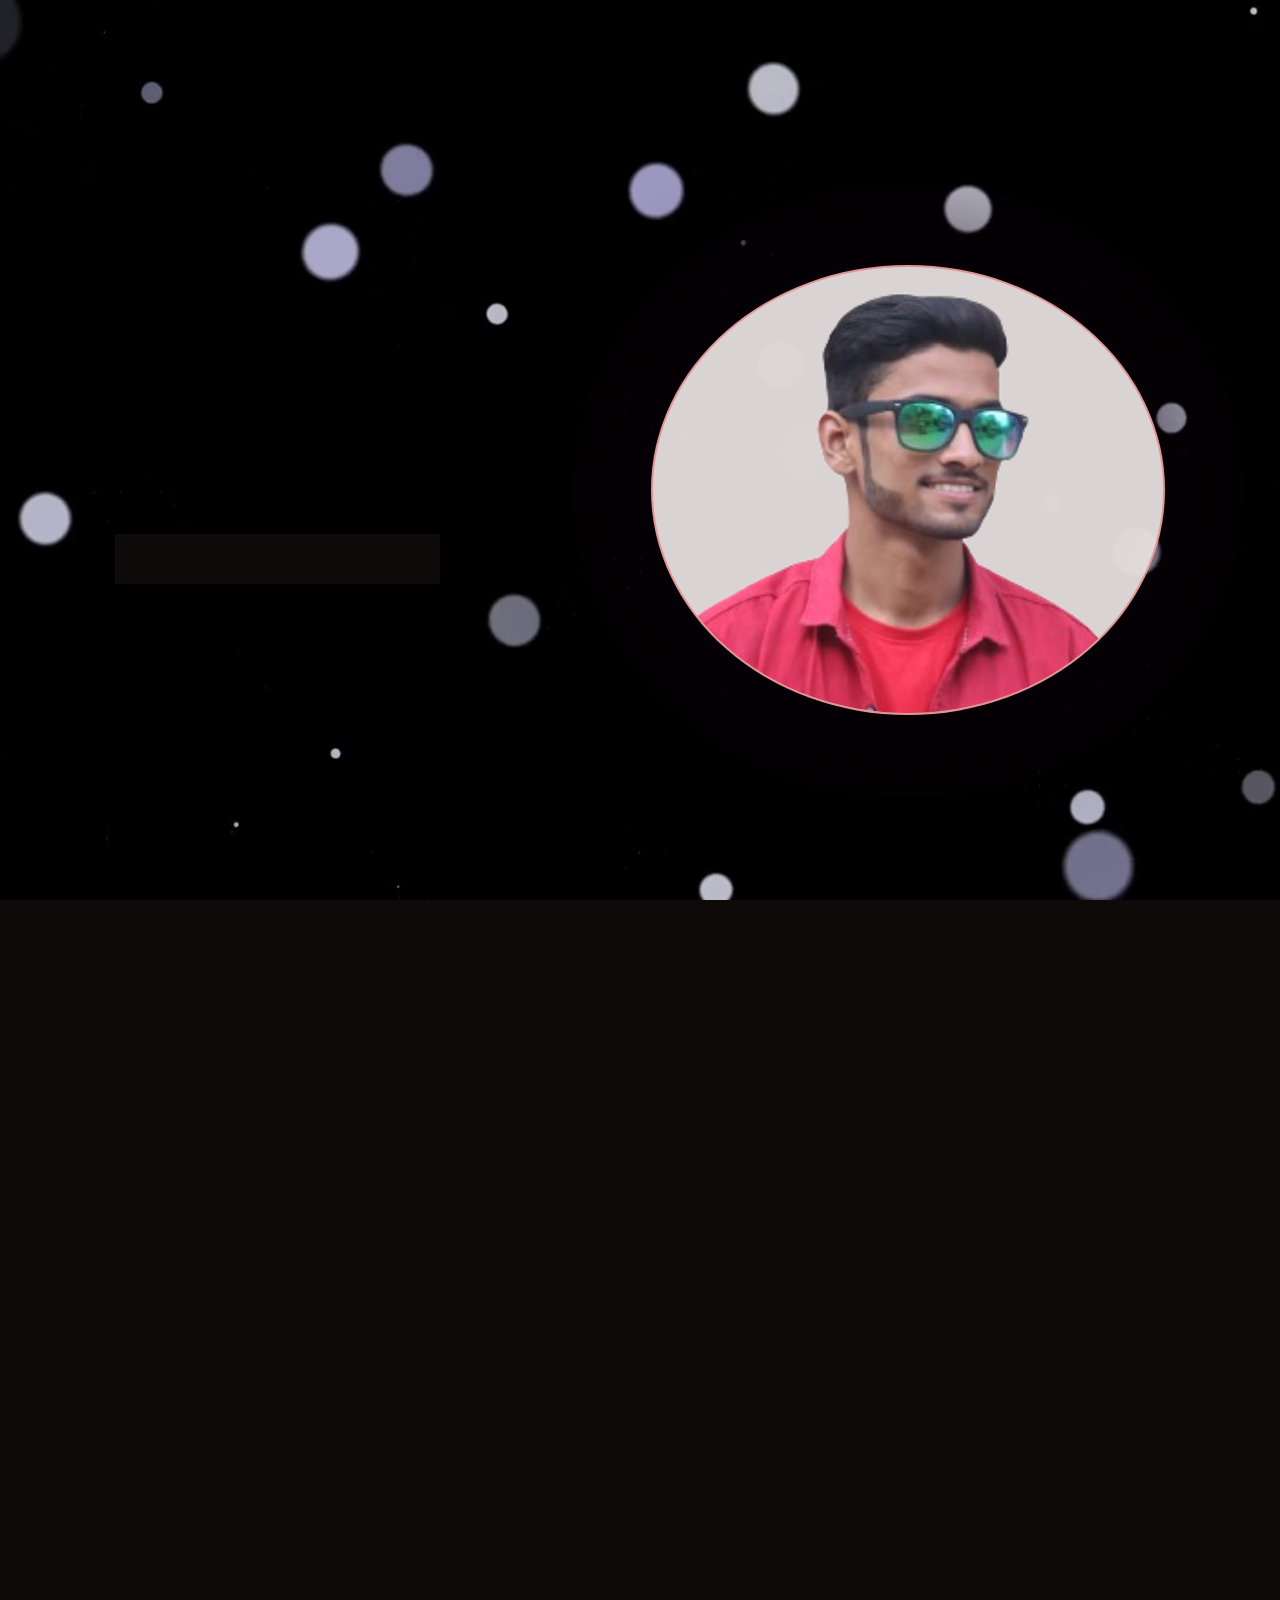
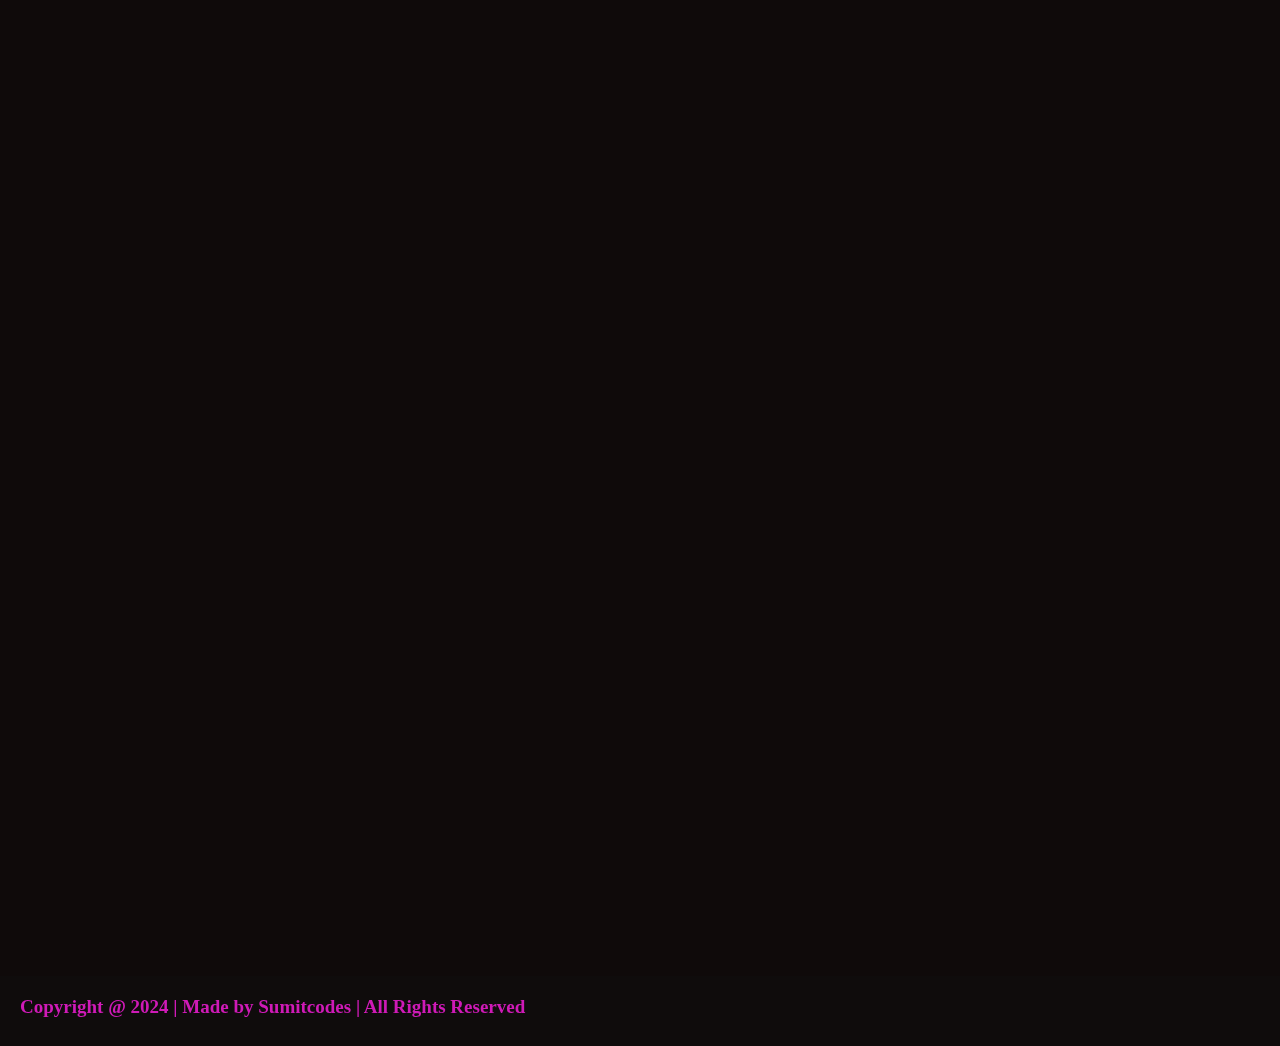
<file: index.html>
<!DOCTYPE html>
<html lang="en">

<head>
    <meta charset="UTF-8">
    <meta name="viewport" content="width=device-width, initial-scale=1.0">
    <title>Sumitcodes</title>
    <link rel="stylesheet" href="style.css">
    <link rel="icon" href="sumit.png" type="images/icon-x">
    <link href='https://unpkg.com/boxicons@2.1.4/css/boxicons.min.css' rel='stylesheet'>
</head>

<body>
    <!-- *************************Navbar************************* -->
    <video autoplay muted loop id="myVideo">
        <source src="bgvdo.mp4" type="video/mp4">
      </video>
    <header class="header">
        <a href="#" class="logo">Sumitcodes</a>
        <i class='bx bx-menu' id="menu" style='color:#ffffff'></i>
        <nav class="navbar">
            <a href="#home" style="--vlr:1" class="active">Home</a>
            <a href="#about" style="--vlr:2">About Me</a>
            <a href="#education" style="--vlr:3">Education</a>
            <a href="#skills" style="--vlr:4">Skills</a>
            <a href="#project" style="--vlr:4">Project</a>
            <a href="#contact" style="--vlr:5">Contact</a>
        </nav>
        
    </header>
    <!-- *************************Home Section************************* -->
    <section class="home"  id="home">
        <div class="text-content">
            <h1>Hello,<br> I am Sumit Kumar</h1>
            <div class="text-animation">
                <h2>Frontend Developer</h2>
            </div>
            <p></p>
            <div class="btn-section">
                <a href="first resume.pdf" class="btn btn-3">Download CV</a>
            </div>
            <div class="social-media">
                <a href="https://github.com/sumit-kumarr/"><i class='bx bxl-github' style="--vlr:7"></i></a>
                <a href="https://t.me/sumitsing7633"><i class='bx bxl-telegram' style="--vlr:7"></i></a>
                <a href="https://www.linkedin.com/in/sumit-kumar-singh-a464b721a?utm_source=share&utm_campaign=share_via&utm_content=profile&utm_medium=android_app/"><i class='bx bxl-linkedin' style="--vlr:7"></i></a>
                <a href="https://www.instagram.com/sumitt_rajputtt"><i class='bx bxl-instagram' style="--vlr:7"></i></a>                
                <a href="https://x.com/sumitsing7633"><i class='bx bxl-twitter' style="--vlr:7"></i></a>
                <a href="https://youtube.com/@sumitcodes"><i class='bx bxl-youtube' style="--vlr:7"></i></a>                
            </div>
        </div>
        <img src="sumit.png" alt="" class="sumitimg">
    </section>
    <!-- *************************About Section************************* -->
    <section class="about" id="about">
        <h2 class="title">About <span>Me</span></h2>
        <img src="sumit2.jpg" alt="" class="aboutImg">
        <div class="text-content2">
            <p>👋 Hi! I'm a passionate Front End Developer who thrives on creating visually stunning and user-friendly web applications. With a keen eye for design and a love for coding, I'm dedicated to bringing digital concepts to life. 🌐✨

                For the past few years, I've been immersed the world of front development. My expertise spans HTML,, and JavaScript, but I'm also proficient in frameworks like Bootstrap and Tailwind css. This blend of skills helps me ensure that every project I work on not only looks great but also performs flawlessly.
                
                I've had the opportunity to collaborate with some fantastic teams, working on projects ranging from small business websites to large-scale web applications. These experiences have honed my ability to tackle challenges head-on, find innovative solutions, and consistently deliver results.
                
                When I'm not coding, you can find me exploring design trends, contributing to open-source projects, or sharing my knowledge with the developer community. I take immense pride in being a part of a community that values creativity, collaboration, and continuous growth.
                
                I'm always open to connecting with fellow tech enthusiasts, learning from different perspectives, and collaborating on exciting projects. Feel free to reach out or check out some of my recent work🖥️✨</p><br>
        </div>
    </section>
    <!-- *************************Education Section************************* -->
    <section class="education" id="education">
        <h2 class="title">My <span>Education</span></h2>
        <div class="row">
            <div class="column">
                <h2>Education</h2>
                <div class="box">
                    <div class="education-content">
                        <div class="content">
                            <div class="year">2018<i class='bx bxs-calendar'></i></div>
                            <h3>10th Standard</h3>
                            <p>i have completed my 10th standard fromn state board and i have scored 63.1%</p>
                        </div>
                    </div>
                    <div class="education-content">
                        <div class="content">
                            <div class="year">2018-2020<i class='bx bxs-calendar'></i></div>
                            <h3>12th Standard</h3>
                            <p>i have done my 12th from state board and i have scored 81.2%</p>
                        </div>
                    </div>
                    <div class="education-content">
                        <div class="content">
                            <div class="year">2022-2025<i class='bx bxs-calendar'></i></div>
                            <h3>Presidency College Bangalore</h3>
                            <p>I am pursuing BCA from presidency college</p>
                        </div>
                    </div>
                </div>
            </div>
                    
                    </div>
                </div>
            </div>
        </div>
    </section>
    <section class="project" id="project">
        <h2 class="title">My  Project</span></h2>
        <img src="project1.jpeg" alt="" class="projectimg">
        <img src="project2.jpeg" alt="" class="projectimg2">

    </section>
    <!-- *************************Skills Section************************* -->
    <section class="skills" id="skills">
        <h2 class="title">My <span>Skills</span></h2>
        <div class="wrapper">
            <div class="skill-content">
                <h3 class="skill-title">Language</h3>
                <div class="skill-box skill-box1">
                    <div class="single-skill">
                        <span class="topic">HTML</span>
                        <span class="topic">90%</span>
                    </div>
                    <div class="bar-side">
                        <div class="bar bar-1"></div>
                    </div>
                    <div class="single-skill">
                        <span class="topic">CSS</span>
                        <span class="topic">80%</span>
                    </div>
                    <div class="bar-side">
                        <div class="bar bar-2"></div>
                    </div>
                    <div class="single-skill">
                        <span class="topic">JavaScript</span>
                        <span class="topic">70%</span>
                    </div>
                    <div class="bar-side">
                        <div class="bar bar-3"></div>
                    </div>
                    <div class="single-skill">
                        <span class="topic">Tailwind CSS</span>
                        <span class="topic">90%</span>
                    </div>
                    <div class="bar-side">
                        <div class="bar bar-3"></div>
                    </div>
                    <div class="single-skill">
                        <span class="topic">Bootstrap</span>
                        <span class="topic">90%</span>
                    </div>
                    <div class="bar-side">
                        <div class="bar bar-3"></div>
                </div>
            </div>
            <div class="skill-content">
                <h3 class="skill-title"> Speaking Language</h3>
                <div class="skill-box skill-box2">
                    <div class="single-skill">
                        <span class="topic">English</span>
                        <span class="topic">85%</span>
                    </div>
                    <div class="bar-side">
                        <div class="bar bar-1"></div>
                    </div>
                    <div class="single-skill">
                        <span class="topic">hindi</span>
                        <span class="topic">95%</span>
                    </div>
                    <div class="bar-side">
                        <div class="bar bar-2"></div>
                    </div>
                    <div class="single-skill">
                        <span class="topic">Kannada</span>
                        <span class="topic">30%</span>
                    </div>
                    <div class="bar-side">
                        <div class="bar bar-3"></div>
                    </div>
                </div>
            </div>
        </div>
            </div>
        </section>
    </section>
    <!-- *************************Contact Section************************* -->
    <section class="contact" id="contact">
        <h2 class="title">Contact<span>Me</span></h2>
        <form action="https://api.web3forms.com/submit" method="POST">
            <input type="hidden" name="access_key" value="b86d5ff4-0d9a-4d95-aa9e-64e00ad769b8">
            <input type="checkbox" name="botcheck" id="" style="display: none;">
            <input type="hidden" name="redirect" value="http://127.0.0.1:5501/thankyou.html">
            <input type="hidden" name="subject" value="Hey! Sumit New Submission From your website">
            <div class="input-box">
                <input type="text" name="name" required placeholder="Your Name">
                <input type="email" name="email" required placeholder="your Email">
            </div>
            <div class="input-box">
                <input type="text" name="number" required placeholder="Mobile Number">
                <input type="text" name="subject" required placeholder="Subject">
            </div>
            <textarea name="message" id="" cols="30" rows="10" placeholder="Message" required></textarea>
            <input type="submit" value="Submit" class="btn">
        </form>

    </section>
    <footer>
            <p>Copyright @ 2024 | Made by Sumitcodes | All Rights Reserved</p>

        </div>
    </footer>
    <script src="script.js"></script>
</body>
</html>
</file>
<file: style.css>
@import url('https://fonts.googleapis.com/css2?family=Poppins:ital,wght@0,300;0,400;0,500;1,500&display=swap');
* {
    margin: 0;
    padding: 0;
    scroll-behavior: smooth;
    box-sizing: border-box;
    font-family: "poppins";
    outline: none;
    border: none; 
    color: #fff;
}
body{
    background: #0f0a0a;
    color: white;
}

#myVideo {
    position: fixed;
    right: 0;
    bottom: 0;
    min-width: 100%;
    min-height: 100%;
  }

html{
    font-size: 62.5%;
    overflow-x: hidden;
}
.header{
    position: fixed;
    left: 0;
    top: 0;
    padding: 2rem 10%;
    width: 100%;
    display: flex;
    justify-content: space-between;
    align-items: center;
    z-index: 100;
}
.sticky{
    border-bottom: 2px solid rgba(255,255,255,.1);
    background: #0f0a0a;
}
.logo{
    font-size: 2.9rem;
    font-weight: 600;
    text-decoration: none;
    color: #fff;
    transform: translateX(-100%);
    opacity: 0;
    animation: RightSlide 1s ease forwards;
}
@keyframes  RightSlide{
    0%{
        transform: translateX(-100%);
        opacity: 0;
    }
    100%{
        transform: translateX(0%);
        opacity: 1;
    }
}

#menu{
    color: #fff;
    font-size: 2.5rem;
    display: none;
}
.navbar a{
    display: inline-block;
    font-size: 1.7rem;
    text-decoration: none;
    margin: 0 2.5rem;
    font-weight: 500;
    letter-spacing: .01;
    transition: .5s ease;
    transform: translateY(-100px);
    opacity: 0;
    animation: TopSlide 1s ease forwards;
    animation-delay: calc(.2s * var(--vlr));
}
@keyframes  TopSlide{
    0%{
        transform: translateY(-100px);
        opacity: 0;
    }
    100%{
        transform: translateY(0px);
        opacity: 1;
    }
}
.navbar a:hover,.navbar a.active{
    color: white;
}
section{
    padding: 10rem 9% 2rem;
    min-height: 100vh;
}
.about,.education,.contact,.skills,.project{
    overflow: hidden;
}
.home{
    display: flex;
    justify-content: space-between;
    align-items: center;
}
.text-content{
    max-width: 70rem;
}
.text-content h1{
    font-size: 5rem;
    color: #fff;
    text-transform: capitalize;
    letter-spacing: .05rem;
    font-weight: 600;
    transform: translateY(-100px);
    opacity: 0;
    animation: RightSlide 1s ease forwards;
    animation-delay: 1s;
}
.text-animation{
    position: relative;
    width: 32.8rem;
}
.text-animation h2{
    font-size: 3.2rem;
    font-weight: 700;
    color: transparent;
    -webkit-text-stroke: .7px #f6f2f6;
    background: linear-gradient(#131313,#0a0a0a);
    background-repeat: no-repeat;
    -webkit-background-clip: text;
    background-position: -33rem 0;
    transform: translateY(-100px);
    opacity: 0;
    animation: textSlide 6s linear infinite,
    TopSlide 1s ease forwards;
    animation-delay: 2s,1.2s;
}
@keyframes textSlide{
    0%,10%,100%{
        background-position: -33rem 0;
    }
    65%,85%{
        background-position: 0 0;
    }
}
.text-animation::before{
    content: "";
    position: absolute;
    left: 0;
    top: 0;
    height: 100%;
    width: 0;
    border-right: 2px solid #0f0e0e;
    transform: translateY(-100px);
    opacity: 0;
    animation: CursorSlide 6s linear infinite,
    TopSlide 1s ease forwards;
    animation-delay: 2s,1.2s;
}
@keyframes CursorSlide {
    0%,10%,100%{
        width: 0;
    }
    65%,78%,85%{
        opacity: 1;
        width: 100%;
    }
    75%,81%
    {
        opacity: 0;
    }

}
.text-content p{
    font-size: 1.4rem;
    margin: 1rem 0;
    transform: translateX(100px);
    opacity: 0;
    animation: leftSlide 1s ease forwards;
    animation-delay: 1.4s;
}
@keyframes leftSlide{
    0%{
        transform: translateX(100px);
        opacity: 0;
    }
    100%{
        transform: translateX(0px);
        opacity: 1;
    }
}
.btn-section{
    width: 32.5rem;
    height: 5rem;
    display: flex;
    justify-content: space-between;
    align-items: center;
    margin: 2rem 0;
    position: relative;
    text-decoration: none;

}
.btn-section::before{
    content: "";
    position: absolute;
    text-decoration: none;
    left: 0;
    top: 0;
    background: #0f0a0a;
    height: 100%;
    width: 100%;
    z-index: 2;
    animation: Slide 1s ease forwards;
    animation-delay: 1.6s;
}
.btn-section btn btn-3{
    text-decoration: none;
}
@keyframes Slide{
    0%{
        width: 100%;
    }
    100%{
        width: 0;
    }
}
 .btn{
    height: 100%;
    width: 15rem;
    color: #fff;
    background: rgba(255,255,255,.1);
    border: .2rem solid rgba(255,255,255,.3);
    backdrop-filter: blur(5rem);
    border-radius: .8rem;
    font-size: 1.5rem;
    cursor: pointer;
    display: inline-flex;
    justify-content: center;
    align-items: center;
    position: relative;
    overflow: hidden;
    z-index: 1;
    text-decoration: none;
}
.btn::before{
    content: "";
    position: absolute;
    left: 0;
    top: -100%;
    height: 300%;
    width: 100%;
    background: linear-gradient(
        #0f0a0a,#ff00ee,#0f0a0a,#ff00ee
    );
    z-index: -1;
    transition: .5s ease;
}
.btn:hover::before{
    top: 0;
}
.social-media a{
    margin: 2rem 0;
}
.social-media a{
    display: inline-block;
    font-size: 2.5rem;
    background: rgba(255,255,255,.1);
    border: .2rem solid rgba(255,255,255,.3);
    padding: .8rem;
    margin: 0 .5rem;
    border-radius: 50%;
    color: #fff;
    cursor: pointer;
    position: relative;
    overflow: hidden;
    animation: Bottom 1s ease forwards;
    animation-delay: calc(.2s * var(--vlr));
    transform: translateY(100px);
    opacity: 0;

}
@keyframes Bottom{
    0%{
        transform: translateY(100px);
    opacity: 0;
    }
    100%{
        transform: translateY(0px);
    opacity: 1;
    }
}
.social-media a::after{
    content: "";
    position: absolute;
    left: 0;
    top: -100%;
    height: 300%;
    width: 100%;
    background: linear-gradient(
        #0f0a0a,#ff00ee,#0f0a0a,#ff00ee
    );
    z-index: -1;
    transition: .5s ease;
}

a:hover::after{
    top: 0;
}
.home img{
    width:fit-content;
    height: 450px;
    background: rgba(231, 224, 224, 0.941);
    border: .2rem solid rgba(248, 7, 7, 0.3);
    border-radius: 50%;
    filter: drop-shadow(0 0 8rem #0d000c);
    animation: Scale 1s ease forwards;
    /* scale: 0; */
    animation-delay: 2s;
}
.home:hover img{
    box-shadow: 5px 5px 4px rgb(16, 14, 14);
}
@keyframes Scale{
    0%{
        scale: 0;
    }
    100%{
        scale: 1;
    }
}
/* about section */
.about{
    display: flex;
    justify-content: center;
    align-items: center;
    flex-direction: column;
    padding-bottom: 6rem;
    gap: 2rem;
}
.title{
    font-size: 5rem;
    margin-bottom: 3rem;
    font-weight: 600;
    text-align: center;
    transform: translateY(-100px);
    opacity: 0;
}
section.start-animation .title{
    animation: top 1s ease forwards;
}
@keyframes top{
    0%{
        transform: translateY(-100px);
        opacity: 0;
    }
    100%{
        transform: translateY(0px);
        opacity: 1;
    }
}
.title span{
    color: #0b0b0b;
}
.about img{
    height: 25rem;
    width: 25rem;
    background: rgba(158, 240, 161, 0.1);
    /* border: .2rem solid rgba(255,255,255,.3); */
    border-radius: 50%;
    filter: drop-shadow(0 0 8rem #0a0a0a);
    scale: 0;
}
section.start-animation .aboutImg{
    animation: scaleout 1s ease forwards;
}
@keyframes scaleout{
    0%{
       scale: 0;
    }
    100%{
     scale: 1;
    }
}
.text-content2{
    text-align: center;
}
.text-content2 h2{
    font-size: 2.6rem;
    transform: translatex(-100px);
    opacity: 0;
}
section.start-animation .text-content2 h2{
    animation: Right 1s ease forwards;
}
@keyframes Right{
    0%{
        transform: translatex(-100px);
        opacity: 0;
    }
    100%{
        transform: translatex(0px);
        opacity: 1;
    }
}
.text-content2 p{
    font-size: 1.5rem;
    margin: 2rem 0 3rem;
    transform: translatex(100px);
    opacity: 0;
}
section.start-animation .text-content2 p{
    animation: Left 1s ease forwards;
}
@keyframes Left{
    0%{
        transform: translatex(100px);
        opacity: 0;
    }
    100%{
        transform: translatex(0px);
        opacity: 1;
    }
}
.text-content2 .btn{
    padding: .9rem .5rem;
    transform: translateY(100px);
    opacity: 0;
}

section.start-animation .text-content2 .btn{
    animation: Bottoms 1s ease forwards;
}
@keyframes Bottoms{
    0%{
        transform: translateY(100px);
        opacity: 0;
    }
    100%{
        transform: translatey(0px);
        opacity: 1;
    }
}
/* education section */
.row{
    display: flex;
    column-gap: 4rem;
    flex-wrap: wrap;
}
.column{
    flex: 1 1 30rem;
}
.column:nth-child(1){
    opacity: 0;
    transform: translateX(-100px);
}
section.start-animation .column:nth-child(1){
    animation: Right 1s ease forwards;
    animation-delay: 1.2s;
}

.column:nth-child(2){
    opacity: 0;
    transform: translateX(100px);
}
section.start-animation .column:nth-child(2){
    animation: Left 1s ease forwards;
    animation-delay: 1.2s;
}
.column h2{
    font-size: 2.5rem ;
    margin: 2rem 0 1rem 1.96rem;
    transform: translateY(-100px);
    opacity: 0;
}
section.start-animation .column h2{
    animation: top 1s ease forwards;
    animation-delay: 1.2s;
}

.box{
    border-left: .2rem solid #ded5d5;
}
.education-content {
    padding-left: 1.9rem;
}
.education-content .content{
    padding: 1.5rem;
    border: .2rem solid #131213;
    background: rgba(255,255,255,.1);
    border-radius: .5rem;
    margin-bottom: 2rem;
    position: relative;
}
.content::before{
    content: "";
    position: absolute;
    left: -2.8rem;
    top: -1.5rem;
    height: 1.4rem;
    width: 1.4rem;
    border-radius: 50%;
    background: #0c0c0c;
}
.content .year{
    font-size: 1.5rem;
    color: #ede9e9;
}
.content .year i{
    color: #f2ecec;
    font-size: 1.5rem;
    margin-left: .5rem;
}
.content h3{
    font-size: 1.7rem;
    letter-spacing: .05rem;
    margin: .5rem 0;
}
.content p{
    font-size: 1.5rem;
}
/* skill-content */
.wrapper{
    width: 100%;
    display: flex;
    justify-content: space-between;
    align-items: center;
    gap: 5rem;
    flex-wrap: wrap;
}
.skill-title{
    font-size: 2.4rem;
    font-weight: 600;
    margin-bottom: 1.5rem;
    opacity: 0;
    transform: translateY(-100px);
}
section.start-animation .skill-title{
    animation: top 1s ease forwards;
    animation-delay: 1.2s;
}
.skill-content{
    width: 100%;
    flex:  1 1 30rem;
}
.skill-box{
    height: 100%;
    width: 100%;
    padding: 8rem 4rem;
    background: rgba(255,255,255,.1);
    border-radius: 1rem;
}
.skill-box1{
    opacity: 0;
    transform: translateX(-100px);
}
section.start-animation .skill-box1{
    animation:  Right 1s ease forwards;
    animation-delay: 1.2s;
}
.skill-box2{
    opacity: 0;
    transform: translateX(100px);
}
section.start-animation .skill-box2{
    animation:Left 1s ease forwards;
    animation-delay: 1.4s;
}
.single-skill{
    display: flex;
    justify-content: space-between;
    margin: 2rem 0;
}
.single-skill span{
    font-size: 1.6rem;
}

.bar-side{
    background: #170303;
    height: 1rem;
    border-radius: 50rem;
    position: relative;
    overflow: hidden;
}
.bar{
    position: absolute;
    height: 100%;
    background: #e7e2e2;
}
.bar-1{
    width: 90%;
}
.bar-2{
    width: 80%;
}
.bar-3{
    width: 70%;
}
/* contact section */
section form{
    max-width: 70rem;
    text-align: center;
    margin: 1rem auto;
    margin-bottom: 3rem;
}
.input-box{
    display: flex;
    justify-content: space-between;
    flex-wrap: wrap;
}
input:nth-child(1){
    opacity: 0;
    transform: translateX(-100px);
}
section.start-animation input:nth-child(1){
    animation:Right 1s ease forwards;
    animation-delay: 1.2s;
}
input:nth-child(2){
    opacity: 0;
    transform: translateX(100px);
}
section.start-animation input:nth-child(2){
    animation:Left 1s ease forwards;
    animation-delay: 1.2s;
}
 input,textarea{
    width: 100%;
    padding: 1.5rem;
    background:rgba(255,255,255,.1);
    border: .2rem solid rgba(255,255,255,.3);
    outline: none;
    backdrop-filter: blur(10px);
    filter: drop-shadow(0 0 100px #ff00ee);
    border-radius: .8rem;
    gap: 2.5rem;
    margin: .7rem 0;
    transition: .3s ease;
    opacity: 0;
    transform: translateY(100px);
}
section.start-animation textarea{
    animation:Bottom 1s ease forwards;
    animation-delay: 1.2s;
}
input::placeholder{
    font-size: 1.5rem;
    letter-spacing: .02rem;
}
.input-box input{
    width: 49%;
}
input:focus,
input:valid{
    border: .2rem solid #ff00ee;
}
textarea:focus,
textarea:valid{
    border: .2rem solid #ff00ee;
}
textarea{
    resize: none;
}
.contact .btn{
    margin-top: 2rem;
    cursor: pointer;
    filter: none;
    border: .2rem solid rgba(255,255,255,.3);
}
section.start-animation .btn{
    animation:Bottom 1s ease forwards;
    animation-delay: 1.4s;
}
.contact .btn:hover{
    background: #ff00ee;
    box-shadow: 0 0 .3rem #ff00ee,
    0 0 .7rem #ff00ee;
}
/* footer */
footer {
    background-color: #0f0c0c;
    color: #fff;
    padding: 20px;
    margin-top: 30px;
    position: relative;
    bottom: 0;
    width: 100%;
    height: 70px;
    justify-content: space-between;

  }
footer p{
    color: #cf1ab7;
    font-size: 19px;
    font-family: cursive;
    font-weight: bold;
}

/* RESPONSIVE */
@media(max-width:1200px){
    html{
        font-size: 55;
    }
}
@media(max-width:991px){
    .header{
        padding: 2rem 9%;
    }
    section{
        padding: 10rem 3% 2rem;
    }
    .contact{
        min-height: auto;
    }
}
@media(max-width:768px){
    #menu{
        display: block;
    }
    .navbar{
        position: absolute;
        left: 0;
        top: 100%;
        width: 100%;
        padding: 1rem 3%;
        background: #0f0a0a;
        border-top: 1px solid rgba(255,255,255,.1);
        border-bottom: .2rem solid rgba(255,255,255,.1);
        display: none;
    }
    .navbar.active{
        display: block;
    }
    .navbar a{
        display: block;
        margin: 3rem 0;
        font-size: 2rem;
    }
    .home{
        flex-direction: column-reverse;
    }
    .home .text-content{
        display: flex;
        justify-content: center;
        align-items: center;
        flex-direction: column;
    }
    .home .text-content h1{
        font-size: 4rem;
    }
    .home img{
        width: 40vw;
    }
    .about{
        flex-direction: column;
    }
    .about img{
        width: 20rem;
        height: 20rem;
    }
}
@media(max-width:450px){
    html{
        font-size: 50%;
    }
    .input-box input{
        width: 100%;
    }
}
.project{
    display: flex;
    flex-direction: row;
    padding-bottom: 6rem;
    gap: 2rem;
    flex-wrap: wrap;
}
.title{
    font-size: 5rem;
    margin-bottom: 3rem;
    font-weight: 600;
    text-align: center;
    transform: translateY(-100px);
    opacity: 0;
}
section.start-animation .title{
    animation: top 1s ease forwards;
}
@keyframes top{
    0%{
        transform: translateY(-100px);
        opacity: 0;
    }
    100%{
        transform: translateY(0px);
        opacity: 1;
    }
}
.title span{
    color: #ff00ee;
}
.project img{
    height: 25rem;
    width: 25rem;
    background: rgba(15, 1, 1, 0.903);
    border: .2rem solid rgba(255,255,255,.3);
    filter: drop-shadow(0 0 8rem #0d0d0d);
    scale: 0;
    border-radius: 20px;
}
section.start-animation .projectimg{
    animation: scaleout 1s ease forwards;
}
@keyframes scaleout{
    0%{
       scale: 0;
    }
    100%{
     scale: 1;
    }
}
.project img{
    height: 25rem;
    width: 25rem;
    background: rgba(17, 17, 17, 0.1);
    border: .2rem solid rgba(255,255,255,.3);
    /* filter: drop-shadow(0 0 8rem #ff00ee); */
    scale: 0;
    border-radius: 20px;
}
section.start-animation .projectimg2{
    animation: scaleout 1s ease forwards;
}
@keyframes scaleout{
    0%{
       scale: 0;
    }
    100%{
     scale: 1;
    }
}
</file>
